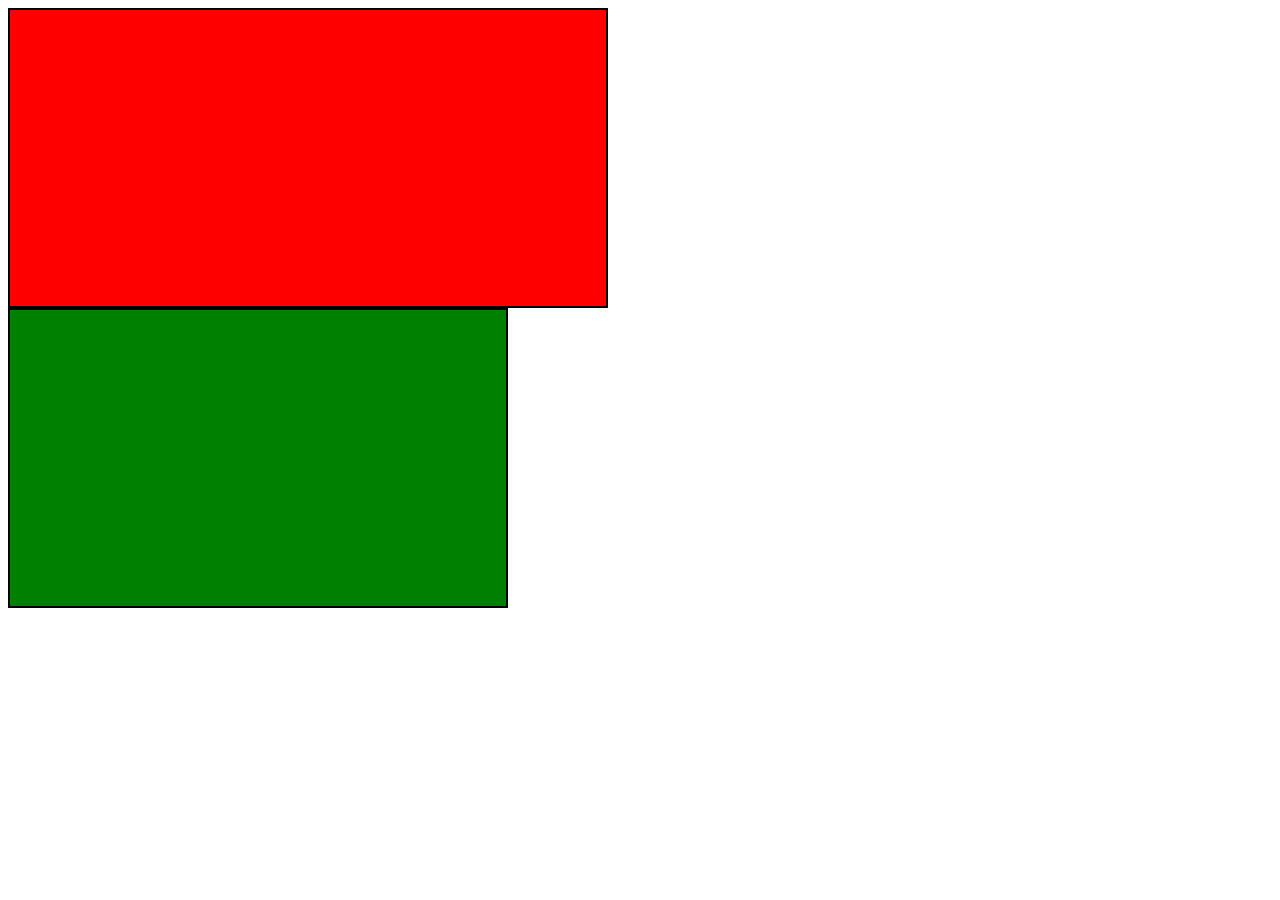
<file: index.html>
<!DOCTYPE html>
<html lang="en">

<head>
    <meta charset="UTF-8">
    <meta name="viewport" content="width=device-width, initial-scale=1.0">
    <title>Document</title>
    <link rel="stylesheet" href="styles.css">

</head>

<body>
    <div class="pai">
        <div class="filho"></div>

        <div>
            <div class="filho"></div>
        </div>
    </div>

</body>

</html>
</file>
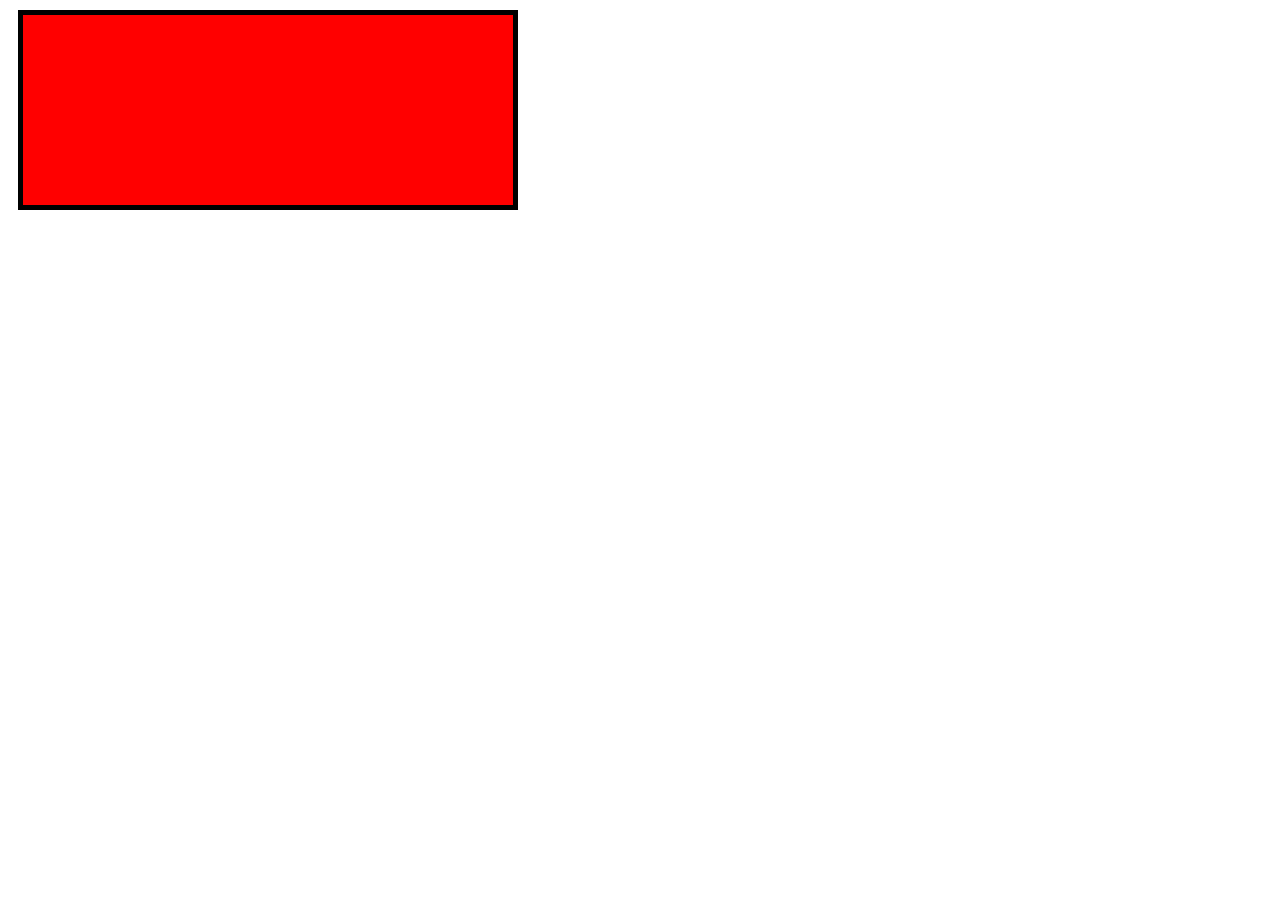
<file: home.html>
<!DOCTYPE html>
<html lang="en">

<head>
    <meta charset="UTF-8">
    <meta name="viewport" content="width=device-width, initial-scale=1.0">
    <title>Home</title>
    <link rel="stylesheet" href="home.css">
</head>

<body>

    <div class="container">
    </div>

</body>

</html>
</file>
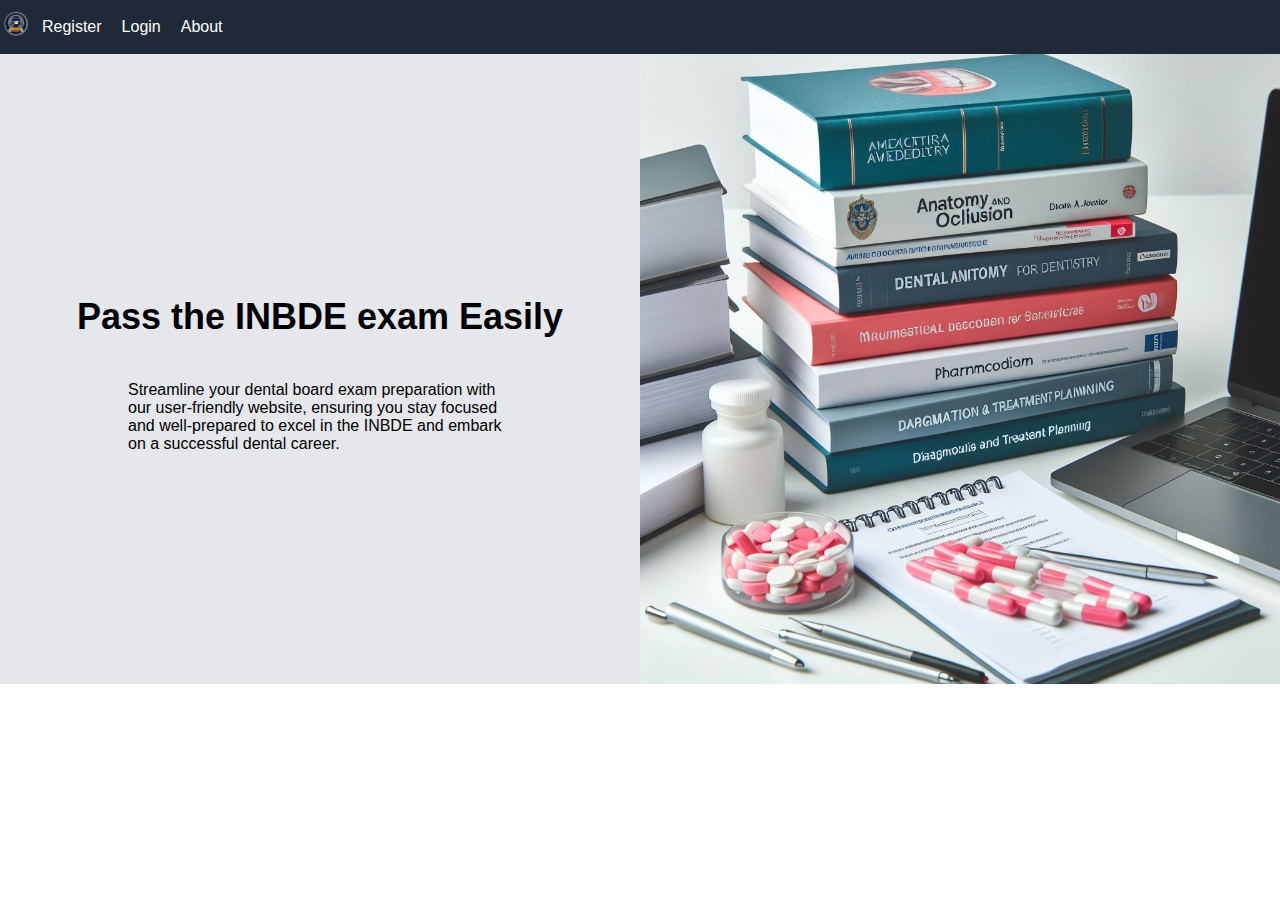
<file: index-fal.html>
<!DOCTYPE html>
<html lang="en">

<head>
    <meta charset="UTF-8">
    <meta name="viewport" content="width=device-width, initial-scale=1.0">
    <title>Document</title>
    <link rel="stylesheet" href="index-fal.css" />

</head>

<body>
    <header>
        <div class="container-header">

            <nav>

                <div class="icone-login">
                    <a><img class="icone-login-icone" src="icone-login.png"></a>
                    <div class="mobile-menu">
                        <div class="line1"></div>
                        <div class="line2"></div>
                        <div class="line3"></div>
                    </div>
                </div>
                <div class="nav-itens">
                    <div class="item-nav"><a>Register</a></div>
                    <div class="item-nav"><a>Login</a></div>
                    <div class="item-nav"><a>About</a></div>
                </div>

            </nav>
        </div> <!--fechamento da div do container-->
    </header>

    <main>
        <div class="container-main">
            <div class="content">
                <div class="content-item">
                    <h2>Pass the INBDE exam Easily</h2>
                    <p>Streamline your dental board exam preparation with our user-friendly website, ensuring you stay
                        focused and well-prepared to excel in the INBDE and embark on a successful dental career.</p>
                </div>
                <div class="content-item">
                    <img src="imagem-meio.jpg">
                </div>
    </main>



    <script src="index-fal.js"></script>
</body>

</html>
</file>
<file: styles.css>
*{
    box-sizing: border-box; /* nessa caso, o tamanho da caixa vai incluir sa bordas padding margem etc.  */

}
.pai{
}

.filho{
    background: red;
    width: 500px;
    height: 300px;
    border: 2px solid black
}

.pai .filho{  /*toda classe filho que for descendente da classe pai receberá essas configurações (ex: filho, neto, bisneto) */
    background: green;
    width: 500px;
    height: 300px;
    border: 2px solid black
}
.pai > .filho{     /*somente a classe filho que for filha da classe pai receberá essas configurações*/
    background: red;
    width: 600px;
    height: 300px;
    border: 2px solid black
}
</file>
<file: home.css>
*{
    box-sizing: border-box; /* nessa caso, o tamanho da caixa vai incluir sa bordas padding margem etc.  */

}
.container{
    width: 500px;
    height: 200px;
    background:red;
    margin: 10px;
    padding: 5px;
    border-color: black;
    border: 5px solid;
}
</file>
<file: index-fal.css>
body {
    margin: 0;
    font-family: Arial, sans-serif;
}
*{
    box-sizing: border-box; /* nessa caso, o tamanho da caixa vai incluir sa bordas padding margem etc.  */

}
header {
    background: rgb(31, 41, 55);
}
main{
    background-color: rgb(229, 231, 235);
}
.container-main{
    max-width: 1400px; /* Defina o tamanho máximo desejado */
    margin: 0 auto;    /* Centraliza o contêiner na página */
    
}

.container-header {
    max-width: 1400px; /* Defina o tamanho máximo desejado */
    margin: 0 auto;    /* Centraliza o contêiner na página */
}
.content{
    height: 70vh;
    width: 100%;
    display: flex;
    flex-direction: row;
    justify-content: space-around;
}
.content-item {
    width: 100%;
    display: flex;
    flex-direction: column;
    align-items: center;
    justify-content: center;
}
.content-item img{
    height: 100%;
    width: 100%;
    object-fit: cover;
}
.content-item h2{
    font-weight:700;
    font-size: 2.25rem;
    line-height: 2.25rem;
    text-align: center;

}
.content-item p{
    max-width: 60%;
}

nav {
    width: 100%;
    height: 6vh;
    display: flex;
    flex-direction: row;
    align-items: center;
    justify-content: left;
}
.nav-itens {
    display: flex;
    flex-direction: row;
    align-items: center;
    justify-content:left;
    width: 45%;
}
.mobile-menu {
    display: none;
    cursor: pointer;
}

.item-nav{
    margin: 5px;
    padding: 5px;
}
.item-nav a {
    color: white;
}
.icone-login{
    display: flex;
    align-items: center;
    justify-content: center;
}
.icone-login img{
    height: 2rem;
    
    
}


.mobile-menu div {
    width: 32px;
    height: 2px;
    background: #fff;
    margin: 8px;
    transition: 0.3s;
  }



@media (max-width: 999px) {
body {
      overflow-x: hidden;
    }

.icone-login{
    width: 100vh;
    display: flex;
    justify-content: space-between;
}
.nav-itens {
      position: absolute;
      top: 6vh;
      right: 0;
      width: 50vw;
      height: 92vh;
      background: #23232e;
      flex-direction: column;
      align-items: center;
      justify-content: space-around;
      transform: translateX(100%);
      transition: transform 0.3s ease-in;
    }

.nav-itens.active{
    transform: translateX(0);
    }

.mobile-menu {
      display: block;
      
    }

  }
  .mobile-menu.active .line1 {
    transform: rotate(-45deg) translate(-8px, 8px);
  }
  
  .mobile-menu.active .line2 {
    opacity: 0;
  }
  
  .mobile-menu.active .line3 {
    transform: rotate(45deg) translate(-5px, -7px);
  }
</file>
